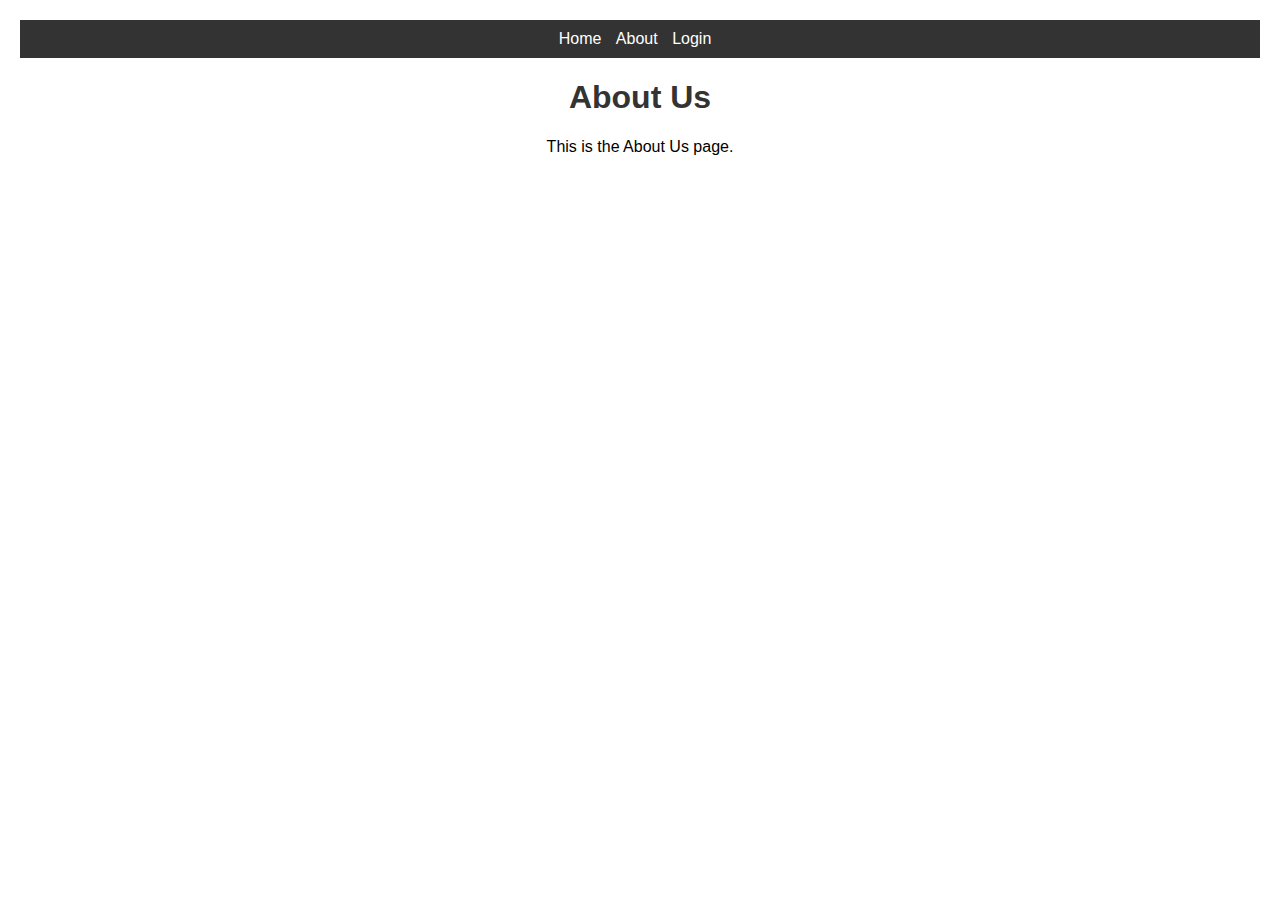
<file: about.html>
<!DOCTYPE html>
<html lang="en">
<head>
    <meta charset="UTF-8">
    <meta name="viewport" content="width=device-width, initial-scale=1.0">
    <link rel="stylesheet" href="style.css">
    <title>About Us</title>
</head>
<body>
    <header>
        <nav>
            <ul>
                <li><a href="index.html">Home</a></li>
                <li><a href="about.html">About</a></li>
                <li><a href="login.html">Login</a></li>
                
            </ul>
        </nav>
    </header>
    <main>
        <h1>About Us</h1>
        <p>This is the About Us page.</p>
    </main>
</body>
</html>
</file>
<file: style.css>
body {
    font-family: Arial, sans-serif;
    margin: 0;
    padding: 0;
}

header {
    background-color: #333;
    color: #fff;
    padding: 10px;
    text-align: center;
}

nav ul {
    list-style: none;
    margin: 0;
    padding: 0;
}

nav ul li {
    display: inline;
    margin-right: 10px;
}

nav a {
    text-decoration: none;
    color: #fff;
}

main {
    margin: 20px;
}

form {
    max-width: 400px;
    margin: 0 auto;
    padding: 20px;
    background: #f4f4f4;
    border: 1px solid #ccc;
    border-radius: 5px;
}

h1 {
    text-align: center;
    color: #333;
}

label {
    display: block;
    margin-bottom: 8px;
}

input {
    width: 100%;
    padding: 8px;
    margin-bottom: 15px;
    box-sizing: border-box;
}

button {
    background-color: #333;
    color: #fff;
    padding: 10px 15px;
    border: none;
    border-radius: 5px;
    cursor: pointer;
}

button:hover {
    background-color: #555;
}


/*about us page */

p {
    text-align: center;
    color: #000000;
}


/*home page */
.intro {
    text-align: center;
    margin-bottom: 20px;
}

.intro h1 {
    color: #000000;
}

.intro p {
    color: #000000;
}

.what-is-travel {
    margin-bottom: 40px;
}

.what-is-travel h2 {
    color: #333;
}

.what-is-travel p {
    color: #000000;
}

.our-services,
.why-choose-us,
.destinations,
.contact-us {
    margin-bottom: 40px;
}

.our-services h2,
.why-choose-us h2,
.destinations h2,
.contact-us h2 {
    color: #333;
}

.our-services ul,
.why-choose-us ul {
    list-style: none;
    padding: 0;
}

.our-services li,
.why-choose-us li {
    margin-bottom: 10px;
}

.destinations p {
    color: #666;
}

.contact-us p {
    color: #666;
    margin-bottom: 20px;
}

.button {
    display: inline-block;
    padding: 10px 20px;
    background-color: #333;
    color: #fff;
    text-decoration: none;
    border-radius: 5px;
}

.button:hover {
    background-color: #555;
}

.travel-image {
    display: block;
    margin: 0 auto; 
    max-width: 50%; 
}




body {
    font-family: Arial, sans-serif;
    margin: 20px;
  }
  
  h1, h2 {
    color: #333;
  }
  
  table {
    width: 100%;
    border-collapse: collapse;
    margin-top: 20px;
  }
  
  th, td {
    border: 1px solid #ddd;
    padding: 12px;
    text-align: left;
  }
  
  thead {
    background-color: #f2f2f2;
  }
  
  th {
    background-color: #333;
    color: white;
  }
  
  a {
    text-decoration: none;
    color: #3498db;
  }
  
  a:hover {
    text-decoration: underline;
    color: #2980b9;
  }


/* Styling for Traveler Infos Upload Section */

#uploadForm {
    display: flex;
    flex-direction: column;
    align-items: center;
    margin-top: 20px;
}

#fileToUpload {
    margin-bottom: 10px;
    padding: 15px;
    border: 2px dashed #3498db; 
    border-radius: 10px;
    width: 250px;
    text-align: center;
    font-size: 16px;
    color: #3498db; 
    cursor: pointer;
}

#fileToUpload:hover {
    background-color: #f9f9f9; /
}

/* Style the upload button */
input[type="submit"] {
    background-color: #3498db; 
    color: white;
    padding: 12px 20px;
    border: none;
    border-radius: 5px;
    cursor: pointer;
    transition: background-color 0.3s;
}

input[type="submit"]:hover {
    background-color: #2980b9; 
}


#uploadStatus {
    margin-top: 10px;
    padding: 15px;
    border: 2px solid #3498db; 
    border-radius: 10px;
    font-weight: bold;
    color: #333;
    background-color: #f9f9f9; 
}


td a {
    text-decoration: none;
    color: #3498db; 
    margin-right: 5px;
}

td a:hover {
    text-decoration: underline;
}
</file>
